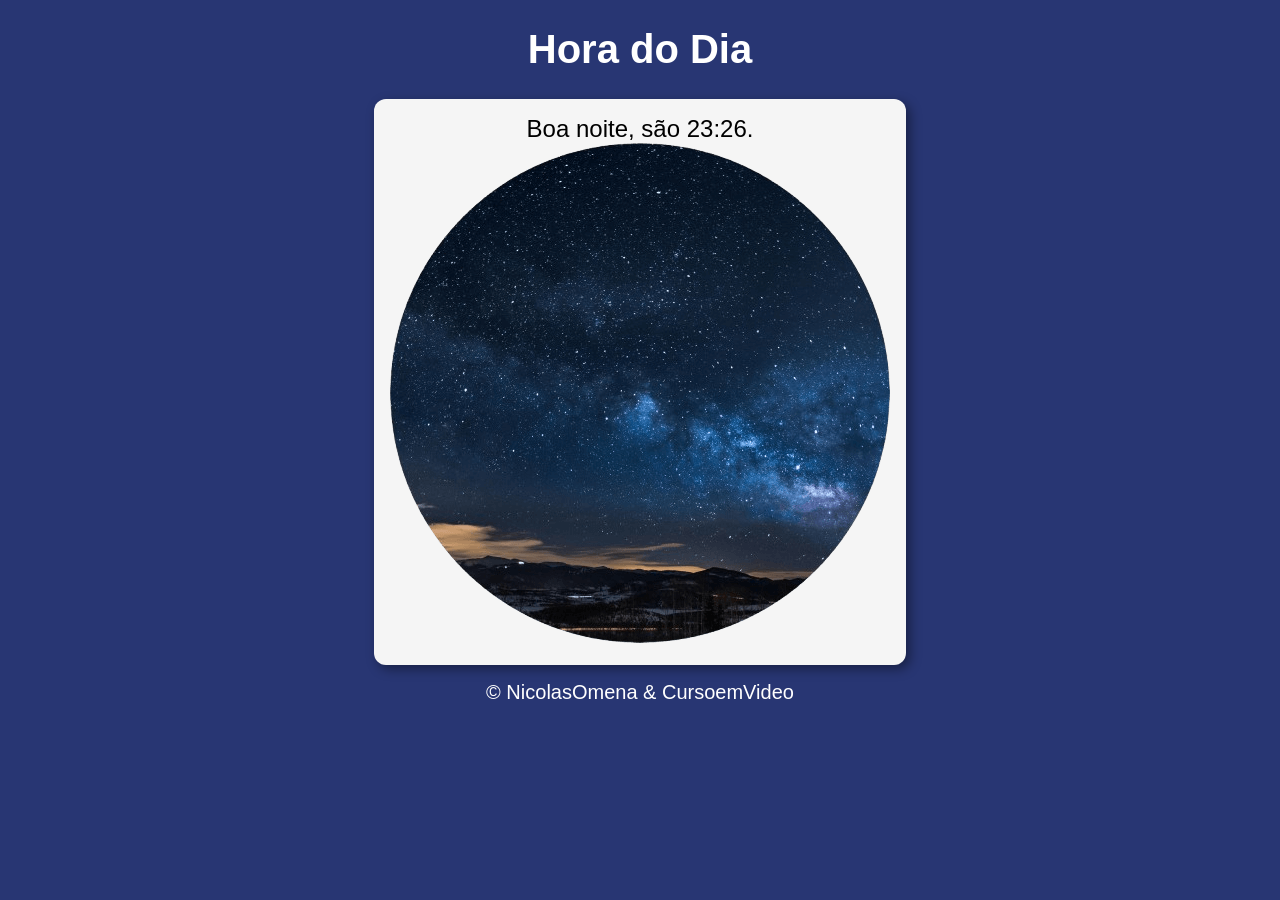
<file: JavaScript-CursoV/Aulas/Aula012ex/HorárioVerify/index.html>
<!DOCTYPE html>
<html lang="en">
<head>
    <meta charset="UTF-8">
    <meta name="viewport" content="width=device-width, initial-scale=1.0">
    <title>SeuHorário</title>
    <link rel="stylesheet" href="style.css">
</head>
<body   onload="carregar()"> 
    <header>
        <h1>Hora do Dia</h1>
    </header>
    <section>
        <div id="msg">
            Aqui vai aparecer a mensagem...
        </div>
        <div id="foto" >
            <img id="imagem" src="Imagens/ManhaOtimizada.png" alt="MorningImage" srcset="">
        </div>
    </section>
    <footer>&copy; NicolasOmena & CursoemVideo</footer>
    <script src="script.js"></script>
</body>
</html>
</file>
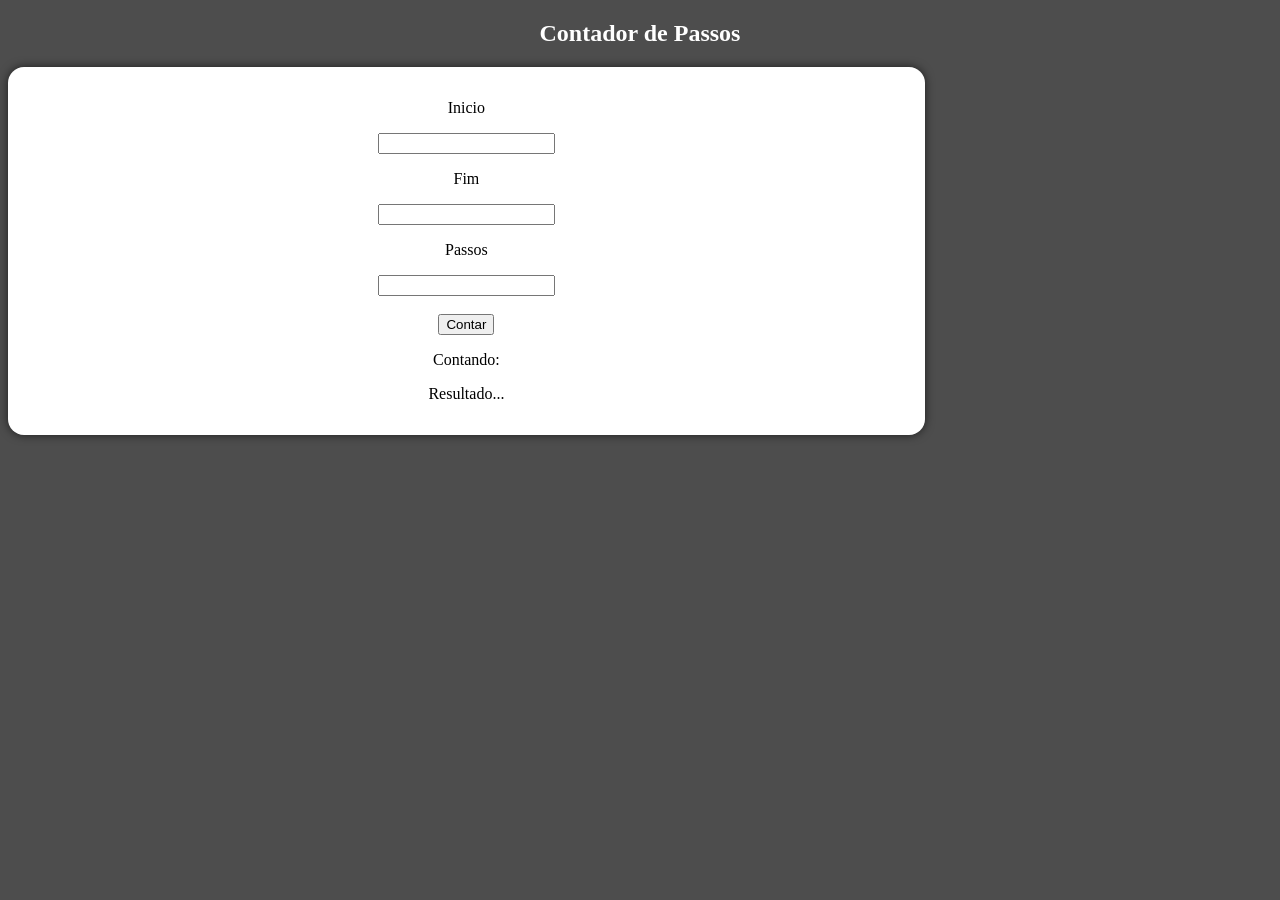
<file: JavaScript-CursoV/Aulas/Aula014ex/ex016/index.html>
<!DOCTYPE html>
<html lang="pt-br">
<head>
    <meta charset="UTF-8">
    <meta name="viewport" content="width=device-width, initial-scale=1.0">
    <title>Contador de Passos</title>
    <link rel="stylesheet" href="style.css">
</head>
<body>
    <section class="conteudo">
        <h1 class="titulo">Contador de Passos</h1>
        <div class="form">
            <p>Inicio</p><input class="caixan" id="inicio" type="number">
            <p>Fim</p><input class="caixan" id="Fim" type="number">
            <p>Passos</p><input class="caixan" id="Passos" type="number">
            <br>
            <br>
            <button class="input" id="contar" onclick="contar()">Contar</button>
            <!--<button class="input" id="contar" >Contar</button>-->

            <p class="p3">Contando:</p>
            <p id="resultado">Resultado...</p>
        </div>
    </section>
    <script src="script.js"></script>
</body>
</html>
</file>
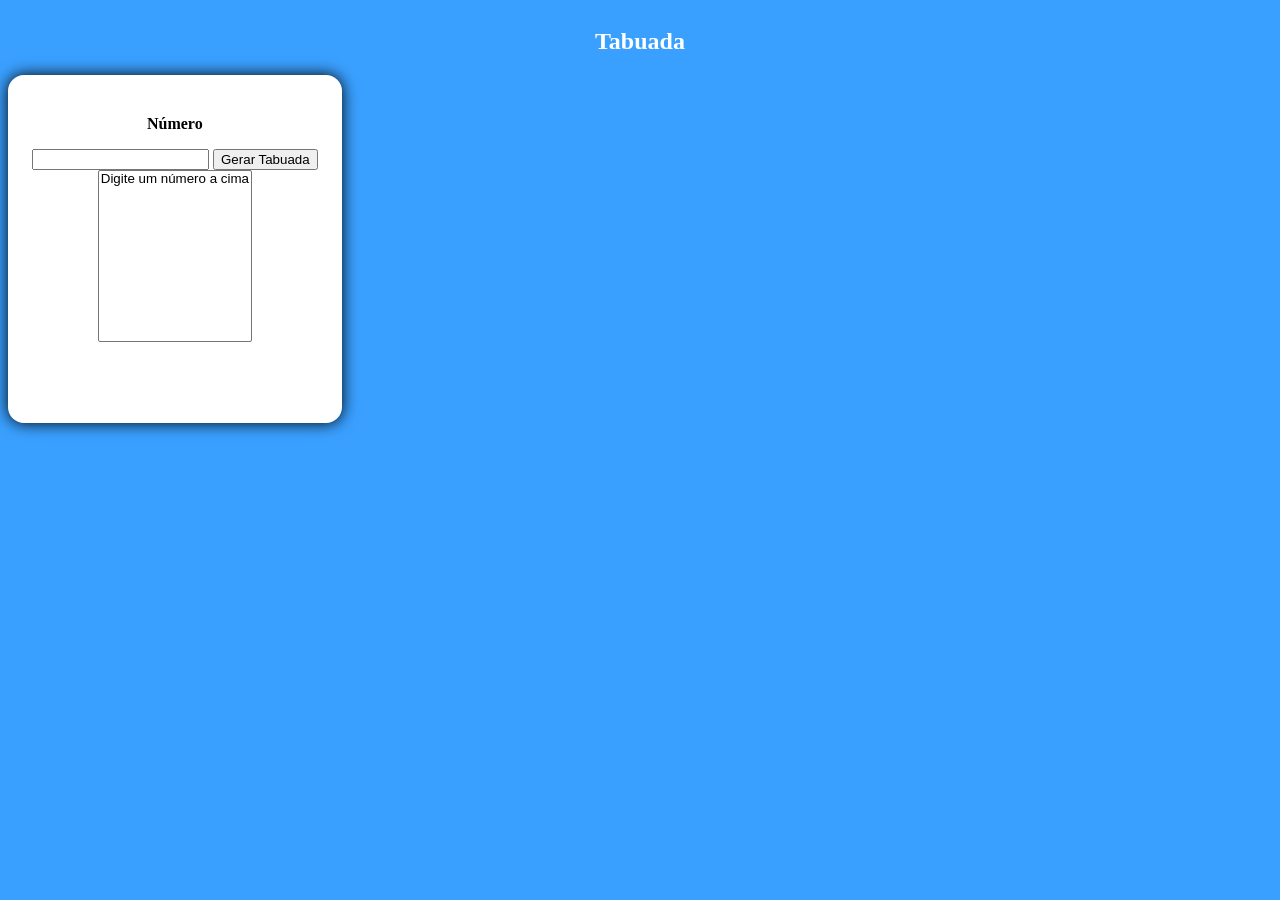
<file: JavaScript-CursoV/Aulas/Aula014ex/ex017/index.html>
<!--
Devo refazer sempre que possivel para aprender mais!!
Desejo saber de tudo que eu coloquei no meu LinkedIn o mais rápido possivel.. 
Coloquei que sei JavaScript, Java, Python, Git e Github, My SQL e outras tecnologias.. 
Quero saber tudo, sendo um FullStack!

Descobri um jeito bem prático de escrever em HTML que é com >, +, . e #
section>h1+div>p+input.numero+button.gerar*2
E tambem o 
Muuito legal

-->

<!DOCTYPE html>
<html lang="pt-br">
<head>
    <meta charset="UTF-8">
    <meta name="viewport" content="width=device-width, initial-scale=1.0">
    <title>Tabuada</title>
    <link rel="stylesheet" href="style.css">
</head>
<body>
    <section>
        <h1>Tabuada</h1>
        <div>
            <p>Número</p> <input type="number" name="num"  id="txtn" class="numero">
            <button class="gerar" onclick="gerar()"> Gerar Tabuada </button>
            <br>
            <select name="tabuada" id="seltab" size="10">
                <option value="Digite">Digite um número a cima</option>
            </select>
        </div>
    </section>
    <script src="script.js"></script>
</body>
</html>
</file>
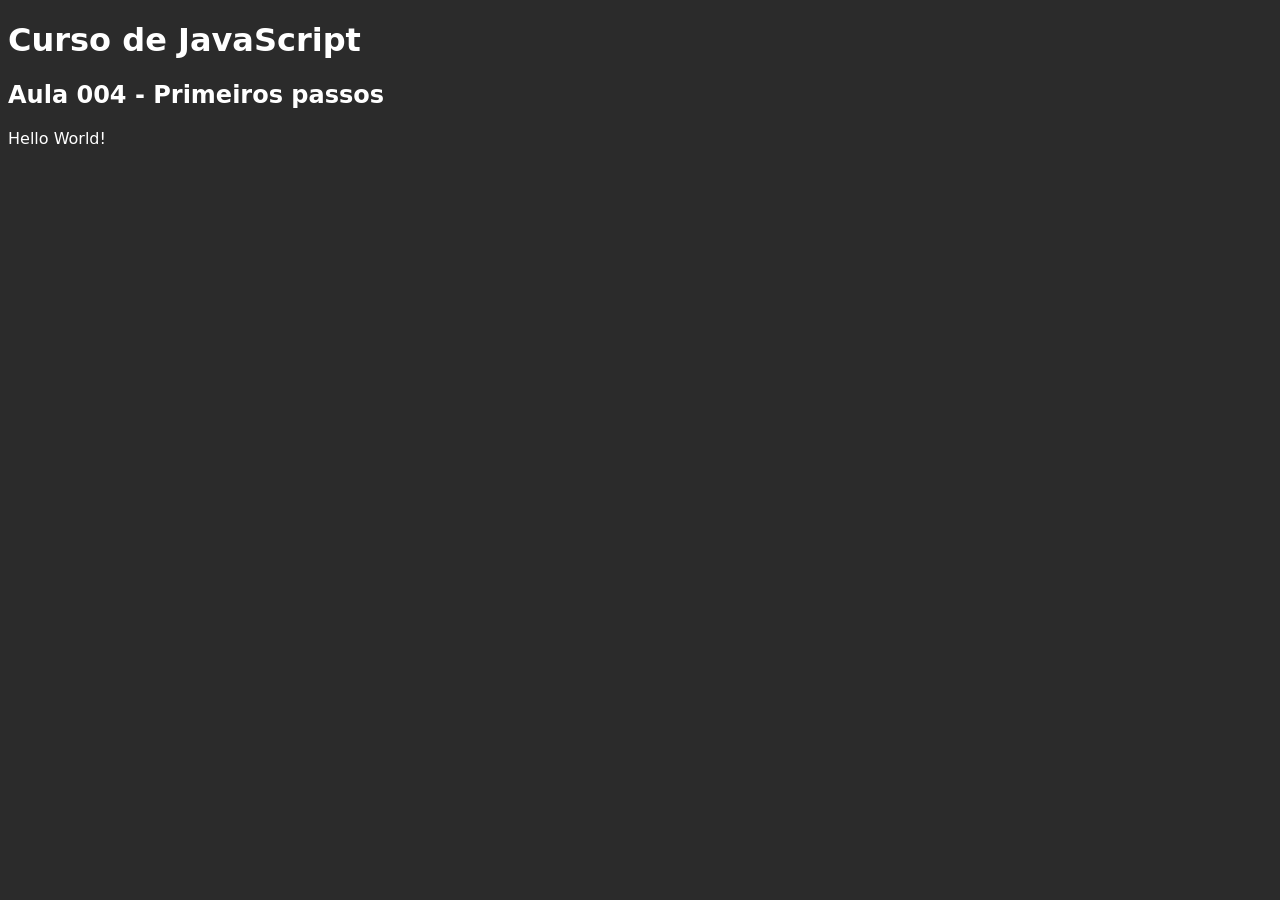
<file: JavaScript-CursoV/Aulas/Aula004/Aula.html>
<!DOCTYPE html>
<html lang="pt-br">
<head>
    <meta charset="UTF-8">
    <meta name="viewport" content="width=device-width, initial-scale=1.0">
    <title>Document</title>
    <style>
        body {
            background-color: rgb(43, 43, 43);
            color:white;
            font-family: system-ui, -apple-system, BlinkMacSystemFont, 'Segoe UI', Roboto, Oxygen, Ubuntu, Cantarell, 'Open Sans', 'Helvetica Neue', sans-serif;
        }
    </style>
</head>
<body>
    <h1>Curso de JavaScript</h1>
    <h2>Aula 004 - Primeiros passos</h2>
    <p>Hello World!</p>
    <script>
        // Comentário de uma linha
        /* Comentário de várias linhas 
        console.log("Hello World!");
        window.alert("Hello World!");
        window.confirm("Deseja realmente sair?");
        window.prompt("Qual é o seu nome?");*/
    </script>
</body>
</html>
</file>
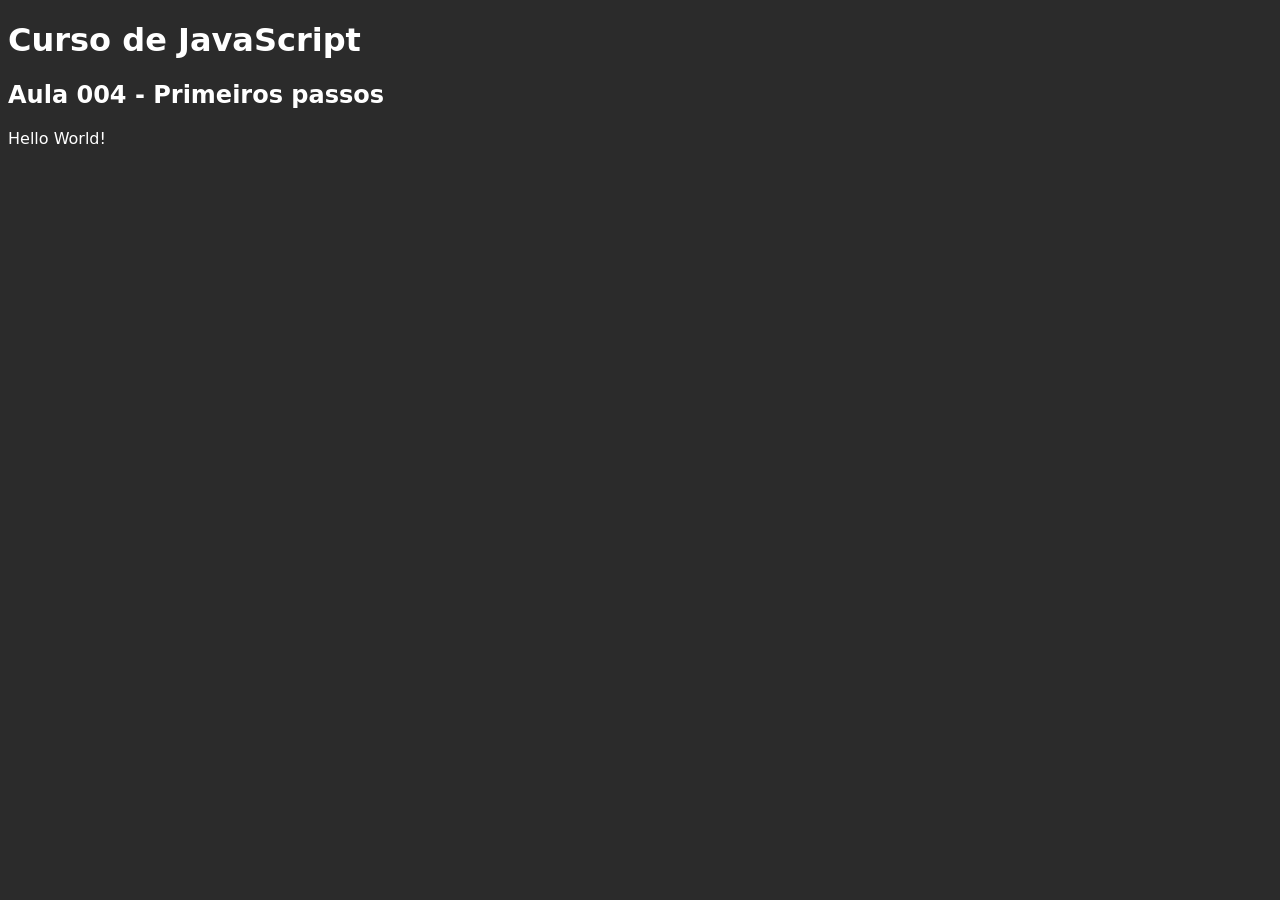
<file: JavaScript-CursoV/Aulas/Aula006/ex002.html>
<!DOCTYPE html>
<html lang="pt-br">
<head>
    <meta charset="UTF-8">
    <meta name="viewport" content="width=device-width, initial-scale=1.0">
    <title>Document</title>
    <style>
        body {
            background-color: rgb(43, 43, 43);
            color:white;
            font-family: system-ui, -apple-system, BlinkMacSystemFont, 'Segoe UI', Roboto, Oxygen, Ubuntu, Cantarell, 'Open Sans', 'Helvetica Neue', sans-serif;
        }
        /* comentário em Css*/
    </style>
</head>
<body>
    <h1>Curso de JavaScript</h1>
    <h2>Aula 004 - Primeiros passos</h2>
    <p>Hello World!</p>
        <!-- comentário em HTML-->
    <script>
        // Comentário de uma linha em JavaScript
        /* Comentário de várias linhas em JavaScript
        console.log("Hello World!");*/

        var nome = window.prompt("Qual é o seu nome?");
        window.alert("Olá, " + nome + ", muito prazer em te conhecer!"); // Concatenação de strings
    </script>
</body>
</html>
</file>
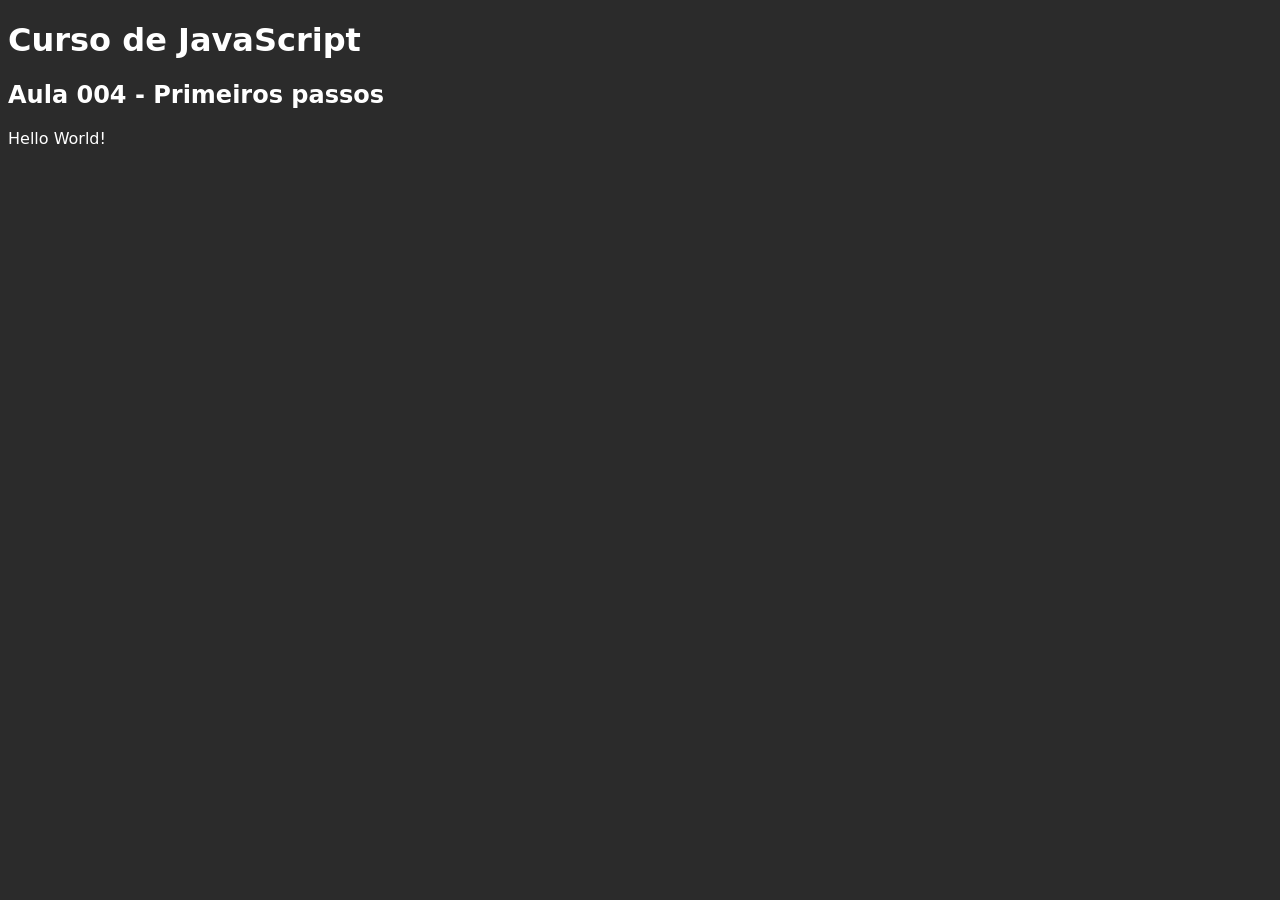
<file: JavaScript-CursoV/Aulas/Aula006/ex003.html>
<!DOCTYPE html>
<html lang="pt-br">
<head>
    <meta charset="UTF-8">
    <meta name="viewport" content="width=device-width, initial-scale=1.0">
    <title>Document</title>
    <style>
        body {
            background-color: rgb(43, 43, 43);
            color:white;
            font-family: system-ui, -apple-system, BlinkMacSystemFont, 'Segoe UI', Roboto, Oxygen, Ubuntu, Cantarell, 'Open Sans', 'Helvetica Neue', sans-serif;
        }
        /* comentário em Css*/
    </style>
</head>
<body>
    <h1>Curso de JavaScript</h1>
    <h2>Aula 004 - Primeiros passos</h2>
    <p>Hello World!</p>
        <!-- comentário em HTML-->
    <script>
        // Comentário de uma linha em JavaScript
        /* Comentário de várias linhas em JavaScript
        console.log("Hello World!");*/

        var nome = window.prompt("Qual é o seu nome?")
       // var numero1 = window.prompt("Digite um número: ")
       // var numero2 = window.prompt('Digite outro número: ')
       var n1 = Number(window.prompt("Digite um número: "))
       var n2 = Number(window.prompt('Digite outro número: '))

        var soma = n1 + n2

        window.alert(`Olá ${nome}!, A soma dos numeros ${n1} e ${n2} é : ${soma}`) 
        
        nome.length // Retorna o tamanho da string
        nome.toUpperCase() // Retorna a string em maiúsculo
        nome.toLowerCase() // Retorna a string em minúsculo
        
        
        // Concatenação de strings com soma usando ${}

            /*      FORMATAÇÃO DE STRINGS na AULA 06 - 21-02-2025

            var s = JavaScript
            'Eu estou aprendendo s' -- Não faz interpolação
            'Eu estou aprendendo ' + s -- Faz interpolação usando concatenação
            `Eu estou aprendendo ${s}` -- Faz interpolação usando template string

            */


       // window.alert("Olá, " + nome + ", muito prazer em te conhecer!, A soma dos números é: " + soma); Concatenação de strings

       
        // (number + number)  = adição
        // (string + string) = concatenação
        // Um window prompt retorna uma string, então é necessário converter para número
    </script>
</body>
</html>
</file>
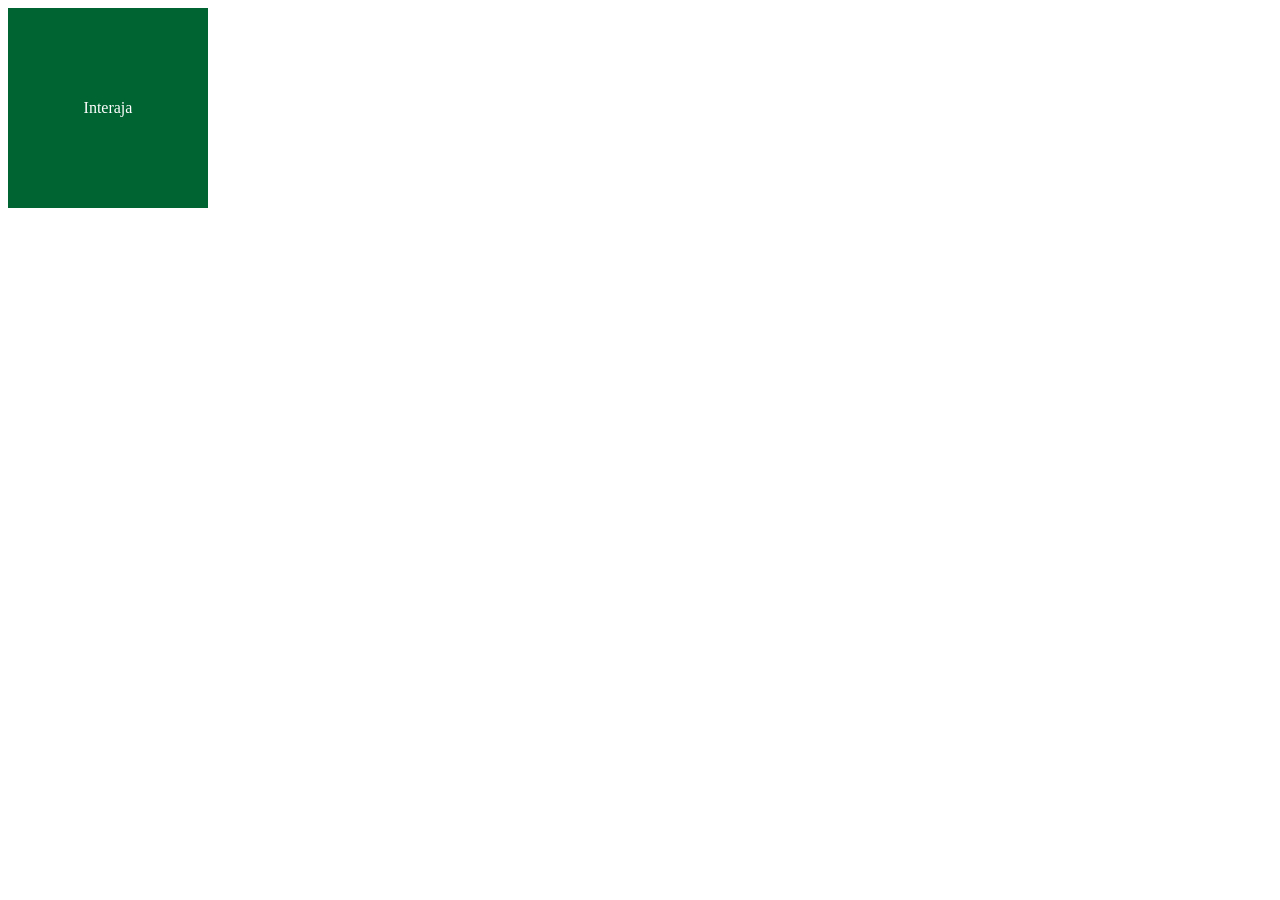
<file: JavaScript-CursoV/Aulas/Aula010/ex006.html>
<!DOCTYPE html>
<html lang="en">
<head>
    <meta charset="UTF-8">
    <meta name="viewport" content="width=device-width, initial-scale=1.0">
    <title>Eventos Dom</title>
    <link rel="stylesheet" type="text/css" href="ex006.css">
    
</head>
<!--variaveis não funcionam se o script for chamado antes da div-->
<body>
    <!--<div id="area" onclick="clicar()" onmouseout="sair()" onmouseenter="hover()">-->
    <div id="area">
        Interaja
    </div>
    <script src="ex006.js"></script>
</body>
</html>
</file>
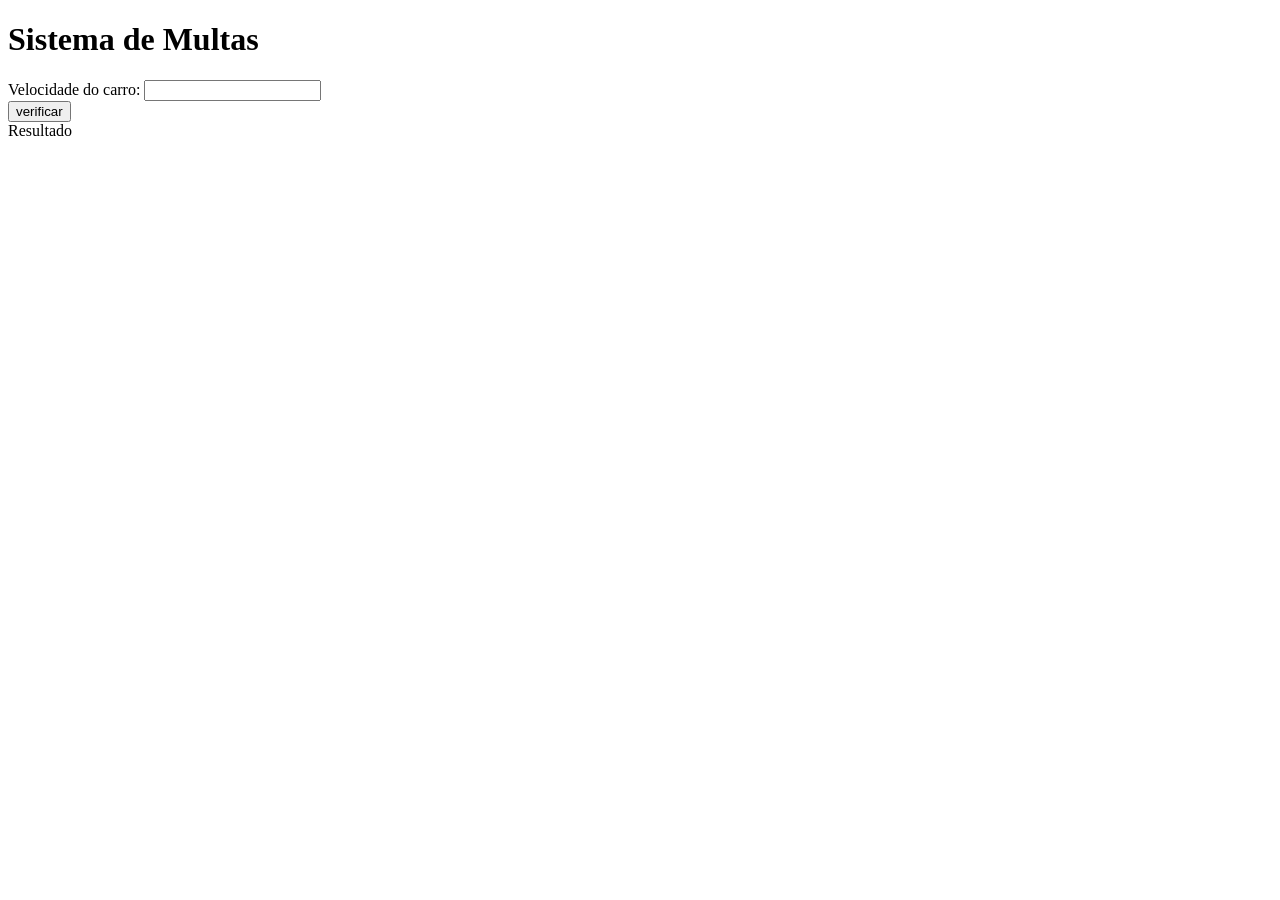
<file: JavaScript-CursoV/Aulas/Aula011/ex010.html>
<!DOCTYPE html>
<html lang="pt-BR">
<head>
    <meta charset="UTF-8">
    <meta name="viewport" content="width=device-width, initial-scale=1.0">
    <title>Sistema de Multas</title>
</head>
<body>
    <h1>Sistema de Multas</h1>
    Velocidade do carro: <input type:"text" name="txtv" id="txtv"><br>
    <input type="button" value="verificar" onclick="verificar()">
    <div id="res">Resultado</div>

    <script src="ex010.js"></script>
</body>
</html>
</file>
<file: JavaScript-CursoV/Aulas/Aula012ex/HorárioVerify/style.css>
body{
    background: powderblue;
    color: white;
    font: normal 15pt Arial;
    
}

header{
    text-align: center;
}

section{
    background: whitesmoke;
    border-radius: 12px;
    padding: 16px;
    width: 500px;
    margin: auto;

    font-size: 24px;
    text-align: center;
    color: black;
    box-shadow: 4px 4px 12px rgba(0, 0, 0, 0.407) ;
}

div{

}

footer{
    padding: 16px;
    text-align: center;
}
</file>
<file: JavaScript-CursoV/Aulas/Aula014ex/ex016/style.css>
body{
    background-color: rgb(77, 77, 77);
    color: rgb(255, 255, 255);
    flex-direction: column;
    align-items: center;
}

.conteudo{
    text-align: center;
    flex-direction: column;
    align-items: center;
    margin: auto;

}

.form{
    color: black;
    background-color: white;
    width: 70%;
    height: fit-content;
    padding: 16px;
    border-radius: 16px;
    box-shadow: 0 0 10px rgba(0, 0, 0, 0.61);
}
</file>
<file: JavaScript-CursoV/Aulas/Aula014ex/ex017/style.css>
body{
    align-items: center;
    align-content: center;
    flex: content;
    background-color: rgb(58, 160, 255);
    color: white;
    font-weight: 700;
    text-align: center;
}

div{
    color: black;
    background-color: white;
    padding: 24px;
    padding-bottom: 80px;
    width: fit-content;
    height: fit-content;
    border-radius: 16px;
    box-shadow: 0 0 16px;
    text-align: center;
}
</file>
<file: JavaScript-CursoV/Aulas/Aula010/ex006.css>
div#area {
    background: rgb(0, 100, 50);
    color: white;
    width: 200px;
    height: 200px;
    line-height: 200px;
    text-align: center;
}
</file>
